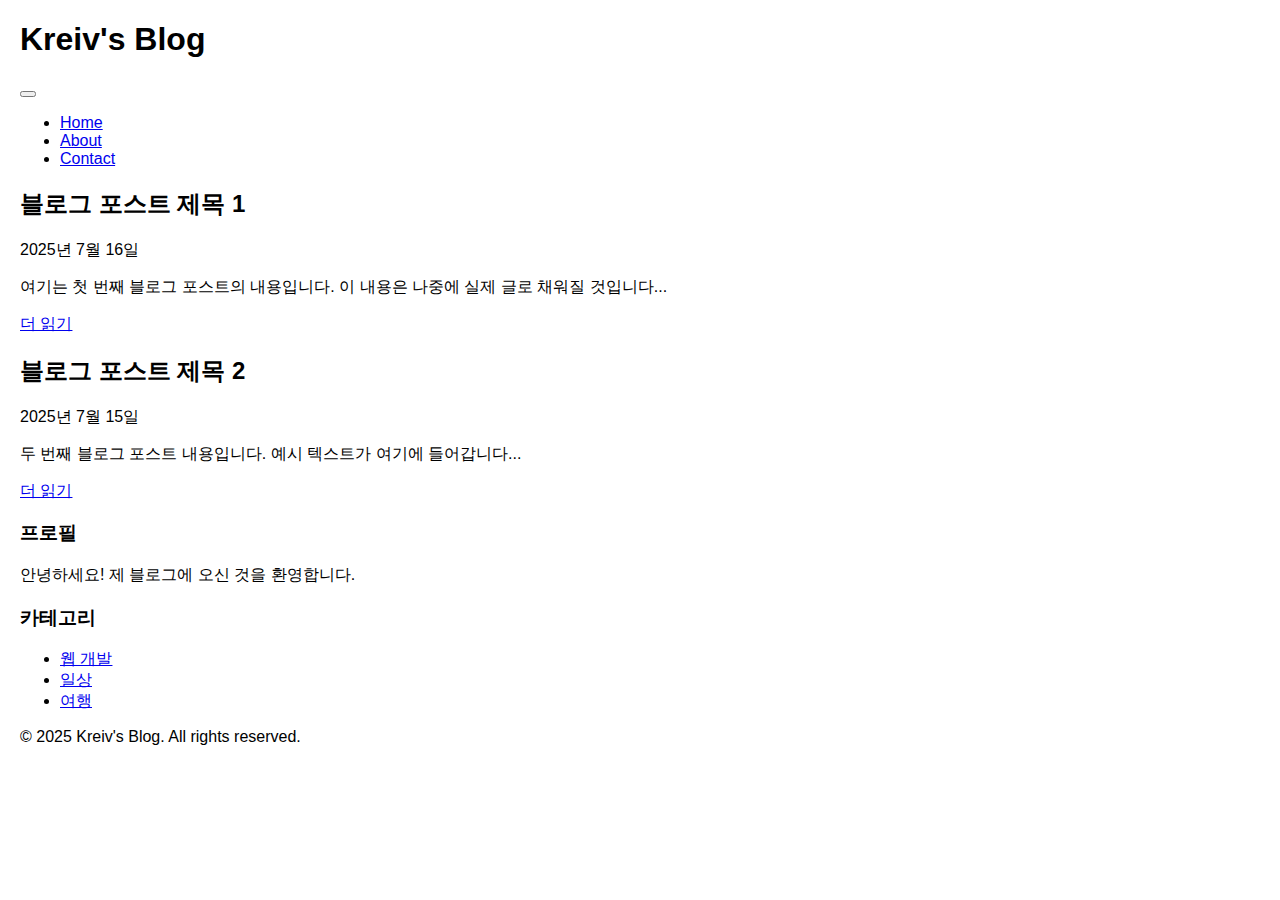
<file: index.html>
<!DOCTYPE html>
<html lang="ko">
<head>
    <meta charset="UTF-8">
    <meta name="viewport" content="width=device-width, initial-scale=1.0">
    <title>Kreiv's Blog</title>
    <link rel="stylesheet" href="style.css">
</head>
<body>
    <header>
        <h1>Kreiv's Blog</h1>
        <button class="menu-toggle" id="mobile-menu">
            <span class="bar"></span>
            <span class="bar"></span>
            <span class="bar"></span>
        </button>
        <nav class="main-nav">
            <ul class="nav-list">
                <li><a href="#">Home</a></li>
                <li><a href="#">About</a></li>
                <li><a href="#">Contact</a></li>
            </ul>
        </nav>
    </header>

    <div class="container">
        <main>
            <article>
                <h2>블로그 포스트 제목 1</h2>
                <p class="post-meta">2025년 7월 16일</p>
                <p>여기는 첫 번째 블로그 포스트의 내용입니다. 이 내용은 나중에 실제 글로 채워질 것입니다...</p>
                <a href="#" class="read-more">더 읽기</a>
            </article>
            <article>
                <h2>블로그 포스트 제목 2</h2>
                <p class="post-meta">2025년 7월 15일</p>
                <p>두 번째 블로그 포스트 내용입니다. 예시 텍스트가 여기에 들어갑니다...</p>
                <a href="#" class="read-more">더 읽기</a>
            </article>
        </main>

        <aside>
            <div class="profile">
                <h3>프로필</h3>
                <p>안녕하세요! 제 블로그에 오신 것을 환영합니다.</p>
            </div>
            <div class="categories">
                <h3>카테고리</h3>
                <ul>
                    <li><a href="#">웹 개발</a></li>
                    <li><a href="#">일상</a></li>
                    <li><a href="#">여행</a></li>
                </ul>
            </div>
        </aside>
    </div>

    <footer>
        <p>&copy; 2025 Kreiv's Blog. All rights reserved.</p>
    </footer>

    <script src="script.js"></script>
</body>
</html>
</file>
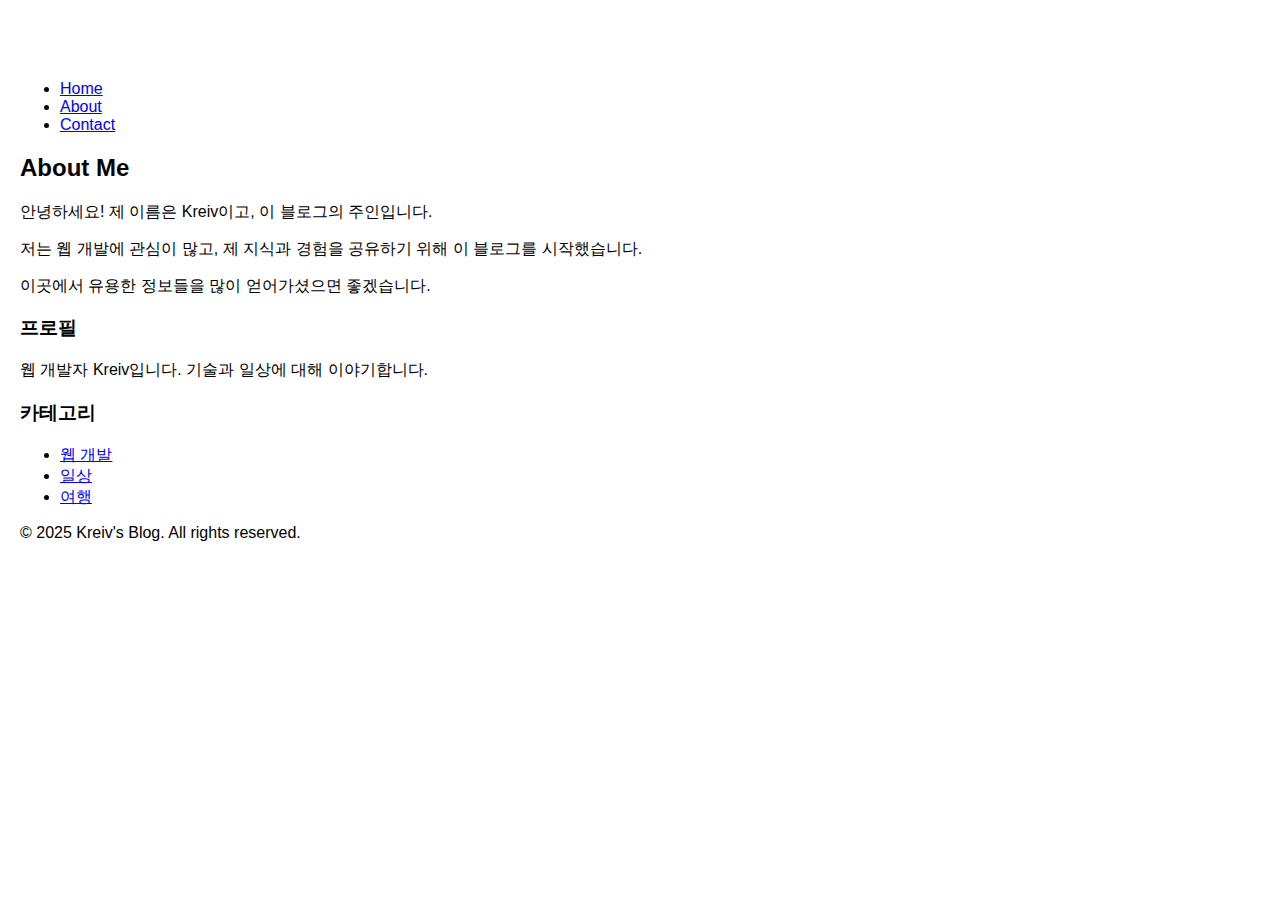
<file: about.html>
<!DOCTYPE html>
<html lang="ko">
<head>
    <meta charset="UTF-8">
    <meta name="viewport" content="width=device-width, initial-scale=1.0">
    <title>About - Kreiv's Blog</title>
    <link rel="stylesheet" href="style.css">
</head>
<body>
    <header>
        <h1><a href="index.html" style="color: #fff; text-decoration: none;">Kreiv's Blog</a></h1>
        <nav class="main-nav">
            <ul class="nav-list">
                <li><a href="index.html">Home</a></li>
                <li><a href="about.html">About</a></li>
                <li><a href="#">Contact</a></li>
            </ul>
        </nav>
    </header>

    <div class="container">
        <main>
            <article>
                <h2>About Me</h2>
                <p>안녕하세요! 제 이름은 Kreiv이고, 이 블로그의 주인입니다.</p>
                <p>저는 웹 개발에 관심이 많고, 제 지식과 경험을 공유하기 위해 이 블로그를 시작했습니다.</p>
                <p>이곳에서 유용한 정보들을 많이 얻어가셨으면 좋겠습니다.</p>
            </article>
        </main>

        <aside>
            <div class="profile">
                <h3>프로필</h3>
                <p>웹 개발자 Kreiv입니다. 기술과 일상에 대해 이야기합니다.</p>
            </div>
            <div class="categories">
                <h3>카테고리</h3>
                <ul>
                    <li><a href="#">웹 개발</a></li>
                    <li><a href="#">일상</a></li>
                    <li><a href="#">여행</a></li>
                </ul>
            </div>
        </aside>
    </div>

    <footer>
        <p>&copy; 2025 Kreiv's Blog. All rights reserved.</p>
    </footer>

</body>
</html>
</file>
<file: style.css>
body {
    font-family: sans-serif;
    margin: 20px;
}
</file>
